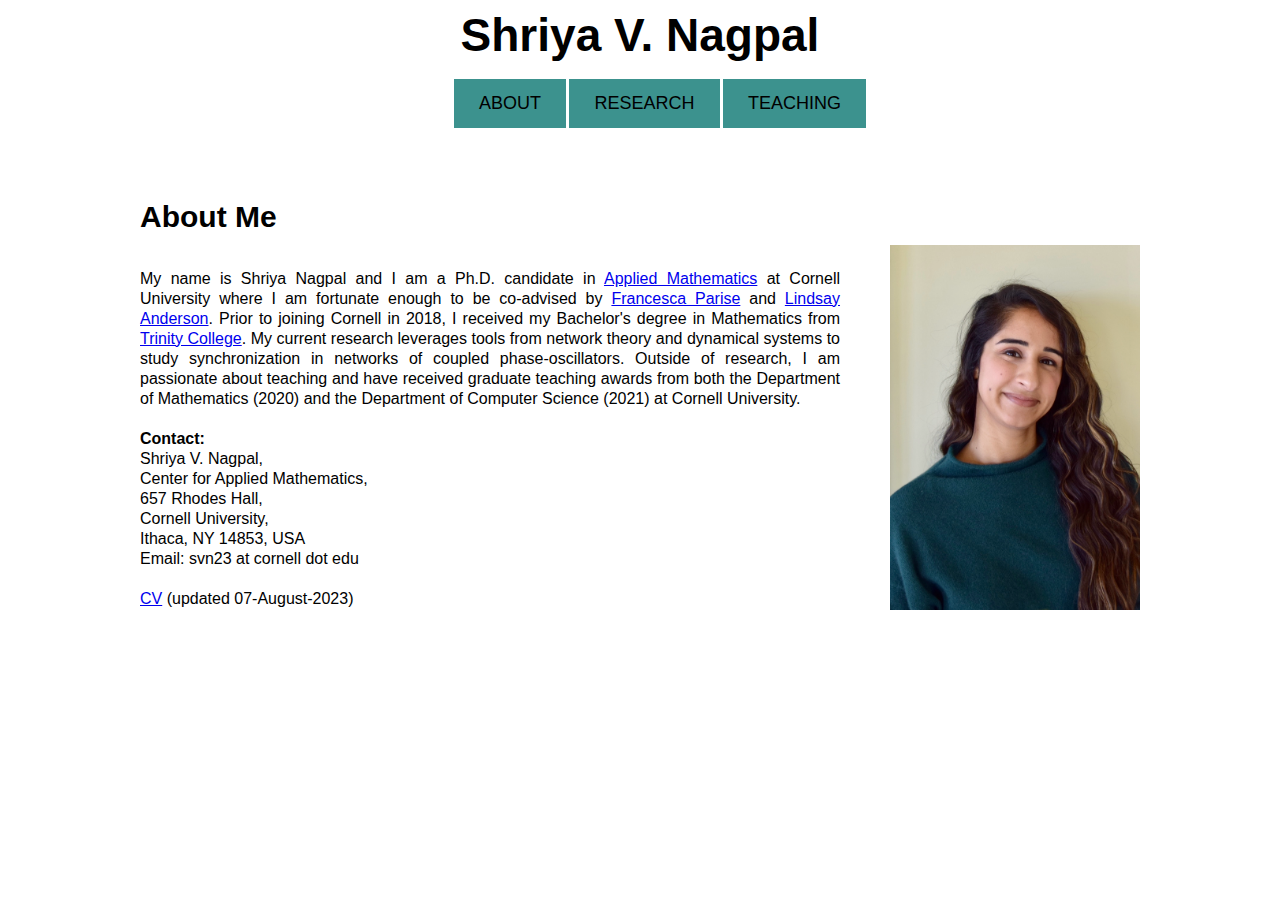
<file: index.html>
<html>
    <head>
      <!-- Google tag (gtag.js) -->
      <script async src="https://www.googletagmanager.com/gtag/js?id=G-Q8SCN691EH"></script>
        <link rel="stylesheet" type="text/css" href="style/style.css">  
          <title>
            Shriya V. Nagpal
          </title>
          <meta name="viewport" content="width=device-width, initial-scale=1.0">
          <meta name="description" content="Shriya V Nagpal applied mathematics PhD candidate Cornell University">
        </head>
    <body>
      <h1>Shriya V. Nagpal</h1>
        <div class="wrapper">
          <div id="container">      
            <nav>
              <ul>
                <li style="display:inline"><a href="index.html">ABOUT</a></li>
                <li style="display:inline"><a href="research/index.html"> RESEARCH </a></li>
                <li style="display:inline"><a href="teaching/index.html"> TEACHING </a></li>
              </ul>
            </nav>    
          </div>
            <img class="right-align-img" src="images/portrait-photo.JPG" alt="Shriya V. Nagpal">
            <article class="left-align-textbox">
              <h2>About Me</h2>
              <p>
                  My name is Shriya Nagpal and I am a Ph.D. candidate in <a href="https://www.cam.cornell.edu/cam">Applied Mathematics</a> at Cornell University where I am fortunate enough to be co-advised by <a href="https://www.engineering.cornell.edu/faculty-directory/francesca-parise">Francesca Parise</a> and <a href="https://www.engineering.cornell.edu/faculty-directory/c-lindsay-anderson">Lindsay Anderson</a>. Prior to joining Cornell in 2018, I received my Bachelor&apos;s degree in Mathematics from <a href="https://www.trincoll.edu/mathematics/">Trinity College</a>. My current research leverages tools from network theory and dynamical systems to study synchronization in networks of coupled phase-oscillators. Outside of research, I am passionate about teaching and have received graduate teaching awards from both the Department of Mathematics (2020) and the Department of Computer Science (2021) at Cornell University.
                  <br>
                  <br>
                  <b>Contact:</b>
                  <br>
                  Shriya V. Nagpal,
                  <br>
                  Center for Applied Mathematics,
                  <br>
                  657 Rhodes Hall,
                  <br>
                  Cornell University,
                  <br>
                  Ithaca, NY 14853, USA
                  <br>
                  Email: svn23 at cornell dot edu
                  <br><br>
                  <a href="docs/ShriyaNagpalCV.pdf">CV</a> (updated 07-August-2023)
              </p>
            </article>
        </div> 
    </body>
</html>
</file>
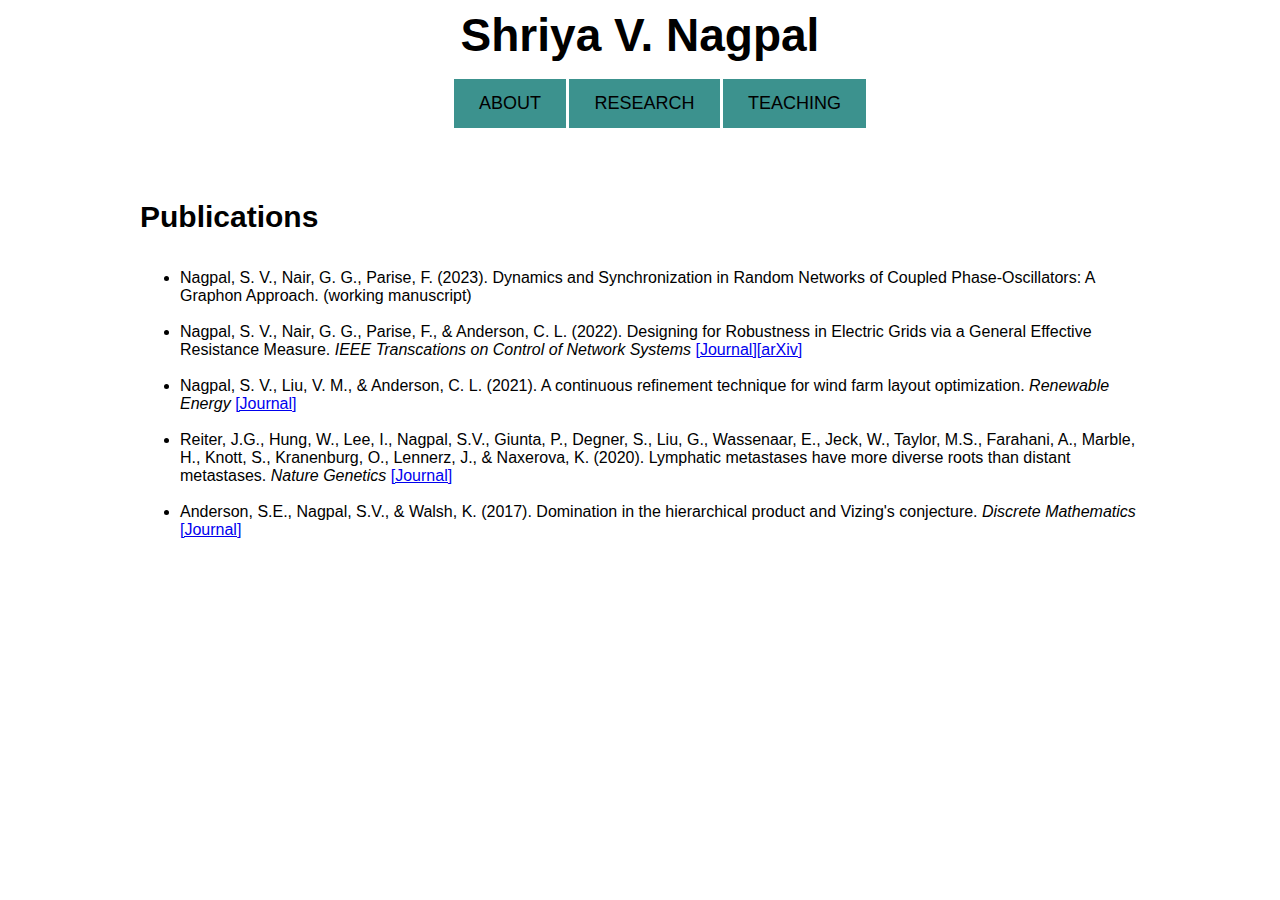
<file: research/index.html>
<html>
    <head>
        <link rel="stylesheet" type="text/css" href="../style/style.css">    
          <title>
            Shriya's Research
          </title>
          <meta name="viewport" content="width=device-width, initial-scale=1.0">
        </head>
    <body>
      <h1>Shriya V. Nagpal</h1>
      <div class="wrapper">
        <div id="container">      
            <nav>
              <ul>
                <li style="display:inline"><a href="../index.html">ABOUT</a></li>
                <li style="display:inline"><a href="../research/index.html"> RESEARCH </a></li>
                <li style="display:inline"><a href="../teaching/index.html"> TEACHING </a></li>
              </ul>
            </nav>    
        </div>
        <article class="centre-align-textbox">

            <h2>Publications</h2>
            <p>
            <ul>
              <li>Nagpal, S. V., Nair, G. G., Parise, F. (2023). Dynamics and Synchronization in Random Networks of Coupled Phase-Oscillators: A Graphon Approach. (working manuscript)
              <br>
              <br>
              <li>Nagpal, S. V., Nair, G. G., Parise, F., & Anderson, C. L. (2022). Designing for Robustness in Electric Grids via a General Effective Resistance Measure. <i>IEEE Transcations on Control of Network Systems </i><a href="https://ieeexplore.ieee.org/abstract/document/9919347">[Journal]</a><a href="https://arxiv.org/abs/2201.00929">[arXiv]</a></li>
              <br>
              <li>Nagpal, S. V., Liu, V. M., & Anderson, C. L. (2021). A continuous refinement technique for wind farm layout optimization. <i>Renewable Energy </i><a href="https://www.sciencedirect.com/science/article/abs/pii/S0960148120319698">[Journal]</a>
              <br>
              <br>
              <li>Reiter, J.G., Hung, W., Lee, I., Nagpal, S.V., Giunta, P., Degner, S., Liu, G., Wassenaar, E., Jeck, W., Taylor, M.S., Farahani, A., Marble, H., Knott, S., Kranenburg, O., Lennerz, J., & Naxerova, K. (2020). Lymphatic metastases have more diverse roots than distant metastases. <i>Nature Genetics</i> <a href="https://www.ncbi.nlm.nih.gov/pmc/articles/PMC7343611/"> [Journal]</a></li>
              <br>
              <li>Anderson, S.E., Nagpal, S.V., & Walsh, K. (2017). Domination in the hierarchical product and Vizing&apos;s conjecture. <i>Discrete Mathematics </i><a href="https://www.sciencedirect.com/science/article/pii/S0012365X17301930"> [Journal]</a></li>
            </ul>
            </p>
        </article> 
      </div>
    </body>
</html>
</file>
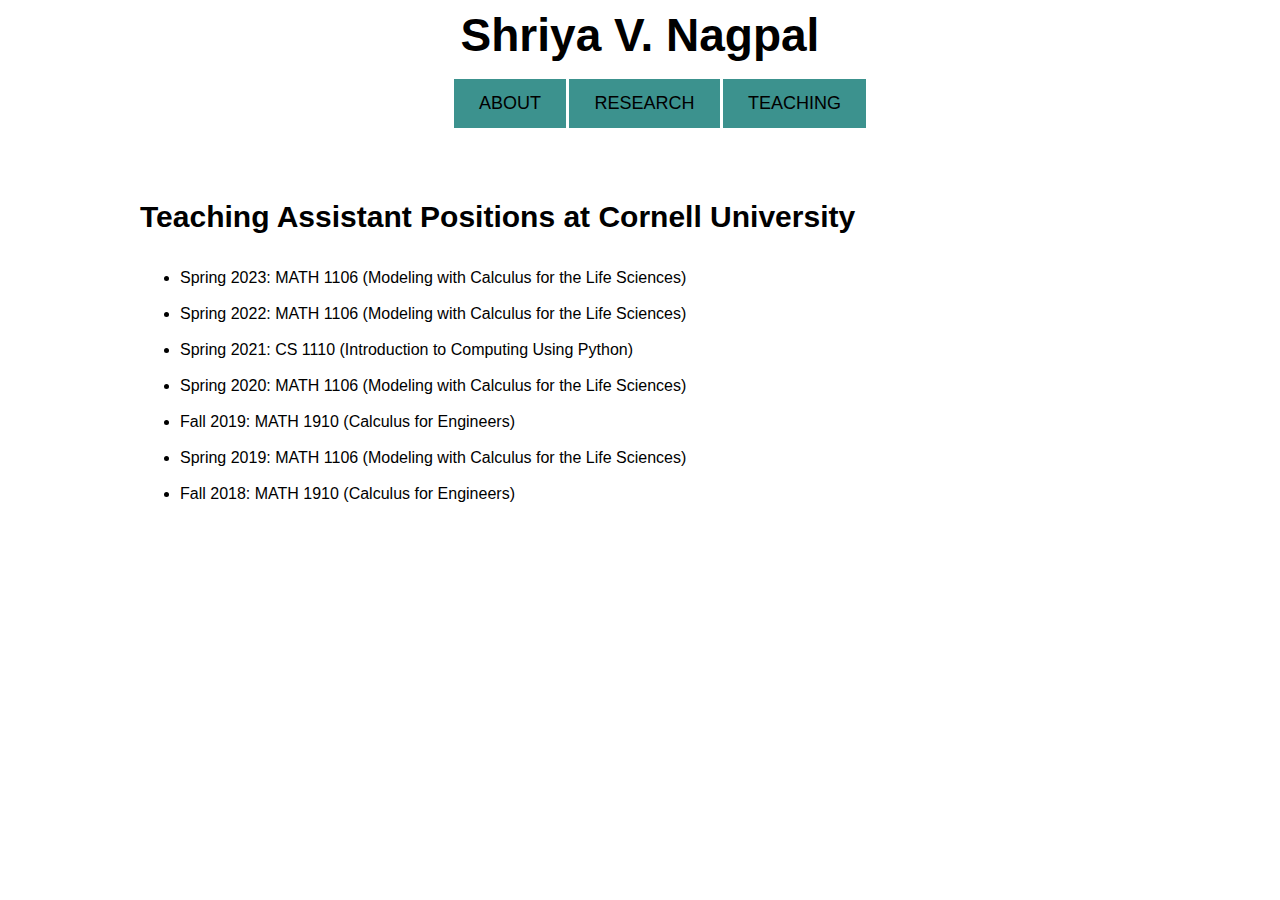
<file: teaching/index.html>
<html>
    <head>
        <link rel="stylesheet" type="text/css" href="../style/style.css">
          <title>
            Shriya's Teaching
          </title>
          <meta name="viewport" content="width=device-width, initial-scale=1.0">
          <meta name="description" content="Shriya Vedantham Nagpal mathematics teaching experience at Cornell University">
        </head>
    <body>
      <h1>Shriya V. Nagpal</h1>
      <div class="wrapper">
        <div id="container">      
            <nav>
              <ul>
                <li style="display:inline"><a href="../index.html">ABOUT</a></li>
                <li style="display:inline"><a href="../research/index.html"> RESEARCH </a></li>
                <li style="display:inline"><a href="../teaching/index.html"> TEACHING </a></li>
              </ul>
            </nav>    
        </div>
        <article class="centre-align-textbox">
            <h2>Teaching Assistant Positions at Cornell University</h2>
            <p>
            <ul>
              <li> Spring 2023: MATH 1106 (Modeling with Calculus for the Life Sciences)</li>
              <br>
              <li> Spring 2022: MATH 1106 (Modeling with Calculus for the Life Sciences)</li>
              <br>
              <li> Spring 2021: CS 1110 (Introduction to Computing Using Python)</li>
              <br>
              <li> Spring 2020: MATH 1106 (Modeling with Calculus for the Life Sciences)</li>
              <br>
              <li> Fall 2019: MATH 1910 (Calculus for Engineers)</li>
              <br>
              <li> Spring 2019: MATH 1106 (Modeling with Calculus for the Life Sciences)</li>
              <br>
              <li> Fall 2018: MATH 1910 (Calculus for Engineers)</li>
              <br>
            </ul>
          </article>
      </div> 
    </body>
</html>
</file>
<file: style/style.css>
nav ul li a:link, a:visited {
  background-color: #3C928E;
  color: #000000;
  padding: 5px 5px;
  text-align: center;
  text-decoration: none;
  display: inline-block;
  font: small-caps 12px Arial, sans-serif;
}

nav ul li a:hover {
  background-color: #3C928E;
  color: #FFFFFF;
  padding: 5px 5px;
  text-align: center;
  text-decoration: none;
  display: inline-block;
  font: small-caps 12px Arial, sans-serif;
}

h1 {
  width:100%;
  margin:3px auto;
  font-size:46px;
  position: relative;
  overflow: auto;
  text-align:center;
  font-family: 'Gill Sans', 'Gill Sans MT', Calibri, 'Trebuchet MS', sans-serif;
}

#container {
  width:100%;
  margin:3px auto;
  font-size:15px;
  position: relative;
  overflow: auto;
  text-align:center;
}

.wrapper{
  width: 100%;
}

.left-align-textbox {
  width: 100%;
  font-family: 'Gill Sans', 'Gill Sans MT', Calibri, 'Trebuchet MS', sans-serif;
}

.left-align-textbox h2 {
  padding: 10px 20px 10px;
  font-size: 30px;
}

.left-align-textbox p {
  padding: 0px 20px 20px;
  text-align: justify;
  text-justify: inter-word;
  font-size: 20px;
  line-height: 30px;
}

.centre-align-textbox {
  width: 100%;
  font-family: 'Gill Sans', 'Gill Sans MT', Calibri, 'Trebuchet MS', sans-serif;
}

.centre-align-textbox h2 {
  padding: 10px 20px 10px;
  font-size: 30px;
}

.centre-align-textbox p {
  padding: 0px 20px 20px;
  text-align: justify;
  text-justify: inter-word;
  font-size: 20px;
  line-height: 30px;
}

.right-align-img {
  padding: 10px;
  width: 100%
}

@media only screen and (min-width: 768px) {
  .wrapper{
    width: 600px;
    margin: 0 auto;
  }

  nav ul li a:link, a:visited {
    background-color: #3C928E;
    color: #000000;
    padding: 5px 5px;
    text-align: center;
    text-decoration: none;
    display: inline-block;
    font: small-caps 18px Arial, sans-serif;
  }
  
  nav ul li a:hover {
    background-color: #3C928E;
    color: #FFFFFF;
    padding: 5px 5px;
    text-align: center;
    text-decoration: none;
    display: inline-block;
    font: small-caps 18px Arial, sans-serif;
  }

  #container {
    width:80%;
    margin:3px auto;
    font-size:14px;
    position: relative;
    overflow: auto;
    text-align:center;
  }
}

@media only screen and (min-width: 1000px) {
  .wrapper{
    width: 1000px;
    margin: 0 auto;
  }

  nav ul li a:link, a:visited {
    background-color: #3C928E;
    color: #000000;
    padding: 14px 25px;
    text-align: center;
    text-decoration: none;
    display: inline-block;
    font: small-caps 18px Arial, sans-serif;
  }
  
  nav ul li a:hover {
    background-color: #3C928E;
    color: #FFFFFF;
    padding: 14px 25px;
    text-align: center;
    text-decoration: none;
    display: inline-block;
    font: small-caps 18px Arial, sans-serif;
  }

  #container {
    width:80%;
    margin:3px auto;
    font-size:14px;
    position: relative;
    overflow: auto;
    text-align:center;
  }

  .left-align-textbox {
    width: 70%;
    float: left;
  }
  
  .left-align-textbox h2 {
    padding: 30px 0px 10px;
    font-size: 30px;
  }
  
  .left-align-textbox p {
    padding: 0px 0px 0px;
    text-align: justify;
    text-justify: inter-word;
    font-size: 16px;
    line-height: 20px;
  }

  .centre-align-textbox {
    width: 100%;
    float: left;
  }
  
  .centre-align-textbox h2 {
    padding: 30px 0px 10px;
    font-size: 30px;
  }
  
  .centre-align-textbox p {
    padding: 0px 0px 0px;
    text-align: justify;
    text-justify: inter-word;
    font-size: 16px;
    line-height: 20px;
  }
  
  .right-align-img {
    padding: 100px 0px 0px;
    width: 250px;
    float: right;
  }

}
</file>
